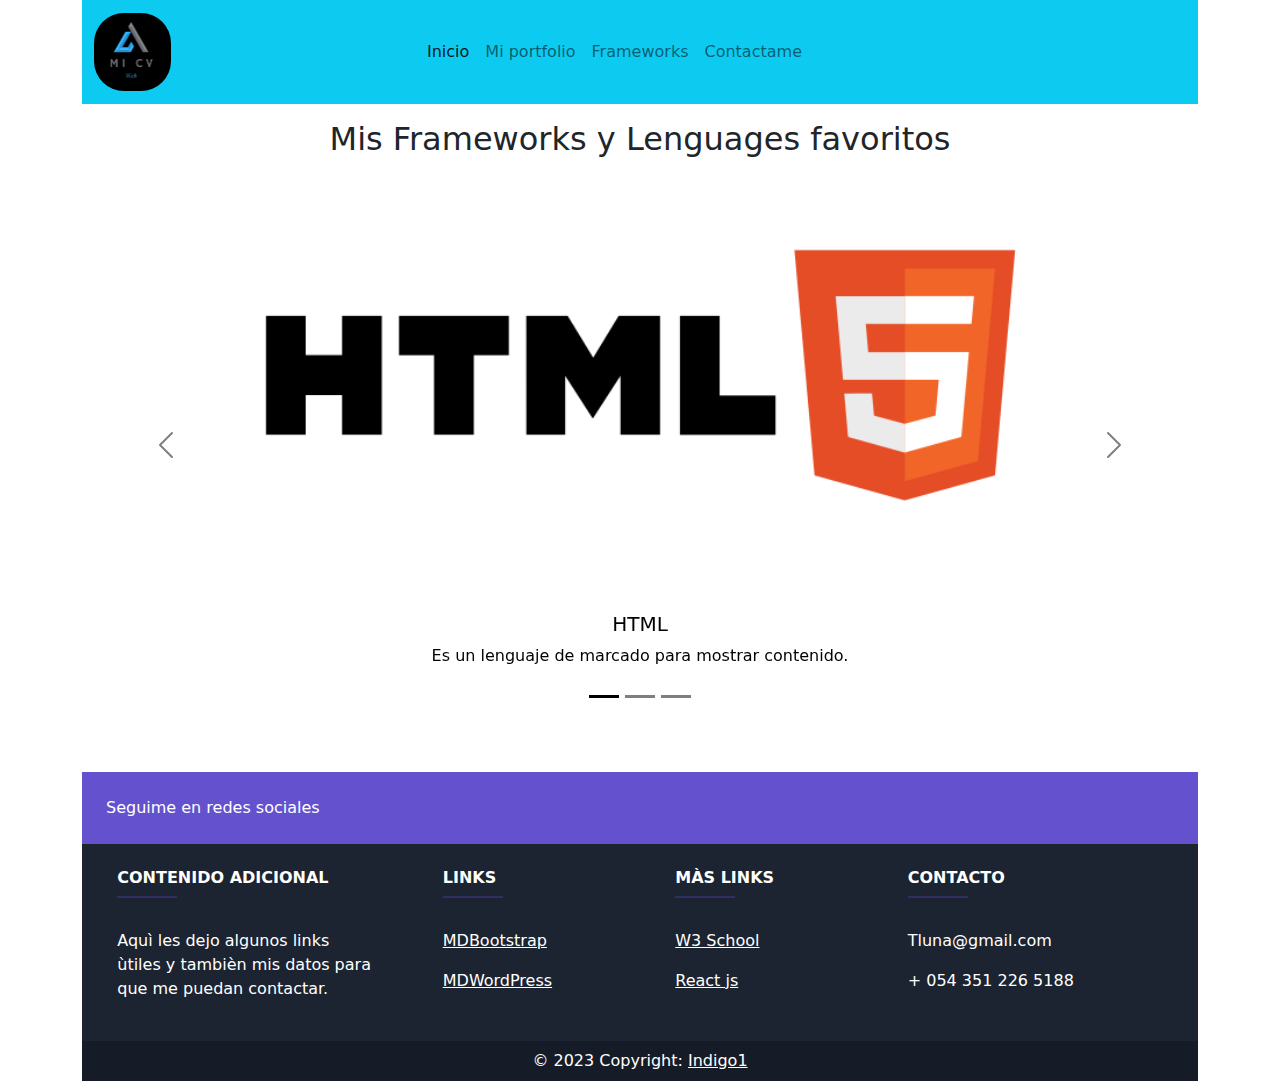
<file: frameworks.html>
<!DOCTYPE html>
<html lang="en">
  <head>
    <meta charset="UTF-8" />
    <meta http-equiv="X-UA-Compatible" content="IE=edge" />
    <meta name="viewport" content="width=device-width, initial-scale=1.0" />

    <!-- CSS -->
    <link rel="stylesheet" href="css/estilos.css" />
    <link rel="stylesheet" href="./css/bootstrap.min.css" />

    <link
      rel="stylesheet"
      href="https://cdnjs.cloudflare.com/ajax/libs/font-awesome/6.3.0/css/all.min.css"
      integrity="sha512-SzlrxWUlpfuzQ+pcUCosxcglQRNAq/DZjVsC0lE40xsADsfeQoEypE+enwcOiGjk/bSuGGKHEyjSoQ1zVisanQ=="
      crossorigin="anonymous"
      referrerpolicy="no-referrer"
    />
    <title>Document</title>
  </head>
  <body>
    <div class="container">
      <nav class="navbar navbar-expand-lg navbar-light bg-info text mb-3">
        <div class="container-fluid">
          <a class="navbar-brand" href="index.html">
            <img class="round-img logo" src="./img/mi_logo_2.png" alt="" />
          </a>
          <button
            class="navbar-toggler"
            type="button"
            data-bs-toggle="collapse"
            data-bs-target="#navbarSupportedContent"
            aria-controls="navbarSupportedContent"
            aria-expanded="false"
            aria-label="Toggle navigation"
          >
            <span class="navbar-toggler-icon"></span>
          </button>
          <div class="collapse navbar-collapse" id="navbarSupportedContent">
            <ul class="navbar-nav me-auto mb-2 mb-lg-0">
              <li class="nav-item">
                <a class="nav-link active" aria-current="page" href="index.html"
                  >Inicio</a
                >
              </li>

              <li class="nav-item">
                <a class="nav-link" href="portfolio.html">Mi portfolio</a>
              </li>

              <li class="nav-item">
                <a class="nav-link" href="frameworks.html">Frameworks</a>
              </li>

              <li class="nav-item">
                <a class="nav-link" href="contactame.html">Contactame</a>
              </li>

              <!-- <li class="nav-item">
               <a
                 class="nav-link"
                 href="https://www.facebook.com/traversymedia/"
                 target="_blank"
               >
                 <i class="icon fa-brands fa-facebook"  style="color: blue;" ></i>
               </a>
             </li>

             <li class="nav-item">
               <a
                 class="nav-link"
                 href="https://www.instagram.com/programacion.es/?hl=en"
                 target="_blank"
               >
                 <i class="icon instagram fa-brands fa-instagram" ></i>  </i>
               </a>
             </li> -->
            </ul>
          </div>
        </div>
      </nav>

      <!-- -------------------------------- Main  ------------------------------- -->
      <h2 class="text-center">Mis Frameworks y Lenguages favoritos</h2>
      <div
        id="carouselExampleDark"
        class="carousel carousel-dark slide mb-5"
        data-bs-ride="carousel"
      >
        <div class="carousel-indicators">
          <button
            type="button"
            data-bs-target="#carouselExampleDark"
            data-bs-slide-to="0"
            class="active"
            aria-current="true"
            aria-label="Slide 1"
          ></button>
          <button
            type="button"
            data-bs-target="#carouselExampleDark"
            data-bs-slide-to="1"
            aria-label="Slide 2"
          ></button>
          <button
            type="button"
            data-bs-target="#carouselExampleDark"
            data-bs-slide-to="2"
            aria-label="Slide 3"
          ></button>
        </div>
        <div class="carousel-inner">
          <!-- --------------------  1  --------------------          -->

          <div class="carousel-item active" data-bs-interval="10000">
            <img src="./img/html.png" class="d-block w-75 mx-auto" alt="..." />
            <div class="carousel-caption d-none d-md-block">
              <h5>HTML</h5>
              <p>Es un lenguaje de marcado para mostrar contenido.</p>
            </div>
          </div>

          <!-- --------------------  2  --------------------          -->

          <div class="carousel-item" data-bs-interval="2000">
            <img src="./img/css-3.png" class="d-block w-75 mx-auto" alt="..." />
            <div class="carousel-caption d-none d-md-block">
              <p></p>
              <h5>CSS</h5>
              <p>Es un lenguaje para agregar estilos a tus pàginas web.</p>
            </div>
          </div>

          <!-- --------------------  3  --------------------          -->

          <div class="carousel-item">
            <img
              src="./img/javascript.jpg"
              class="d-block w-75 mx-auto"
              alt="..."
            />
            <div class="carousel-caption d-none d-md-block">
              <h5>JavaScript</h5>
              <p>
                Lenguaje de programaciòn que corre en el navegador de internet.
              </p>
            </div>
          </div>
        </div>
        <button
          class="carousel-control-prev"
          type="button"
          data-bs-target="#carouselExampleDark"
          data-bs-slide="prev"
        >
          <span class="carousel-control-prev-icon" aria-hidden="true"></span>
          <span class="visually-hidden">Previous</span>
        </button>
        <button
          class="carousel-control-next"
          type="button"
          data-bs-target="#carouselExampleDark"
          data-bs-slide="next"
        >
          <span class="carousel-control-next-icon" aria-hidden="true"></span>
          <span class="visually-hidden">Next</span>
        </button>
      </div>

      <!-- 
        JAVASCRIPT
     HTML / CSS
    PHP
     WORDPRESS
     BOOTSTRAP
    REACT
    SCRATCH
APP INVENTOR -->

      <!-- -------------------------------- Footer   ------------------------------- -->

      <footer
        class="text-center text-lg-start text-white"
        style="background-color: #1c2331"
      >
        <!-- Section: Social media -->
        <section
          class="d-flex justify-content-between p-4"
          style="background-color: #6351ce"
        >
          <!-- Left -->
          <div class="me-5">
            <span>Seguime en redes sociales</span>
          </div>
          <!-- Left -->

          <!-- Right -->
          <div>
            <a
              href="https://www.facebook.com/traversymedia/"
              target="_blank"
              class="text-white me-4"
            >
              <i class="fab fa-facebook-f"></i>
            </a>

            <a
              href="https://www.instagram.com/programacion.es/?hl=en"
              target="_blank"
              class="text-white me-4"
            >
              <i class="fab fa-instagram"></i>
            </a>
            <a
              href="https://ar.linkedin.com"
              target="_blank"
              class="text-white me-4"
            >
              <i class="fab fa-linkedin"></i>
            </a>
            <a
              href="https://github.com/Alexx73"
              target="_blank"
              class="text-white me-4"
            >
              <i class="fab fa-github"></i>
            </a>
          </div>
          <!-- Right -->
        </section>
        <!-- Seccion: Social media -->

        <!-- Seccion: Links  -->
        <section class="">
          <div class="container text-center text-md-start mt-4">
            <!-- Grid row -->
            <div class="row mt-3">
              <!-- Grid column -->
              <div class="col-md-3 col-lg-4 col-xl-3 mx-auto mb-4">
                <!-- Content -->
                <h6 class="text-uppercase fw-bold">Contenido Adicional</h6>
                <hr
                  class="mb-4 mt-0 d-inline-block mx-auto"
                  style="width: 60px; background-color: #7c4dff; height: 2px"
                />
                <p>
                  Aquì les dejo algunos links ùtiles y tambièn mis datos para
                  que me puedan contactar.
                </p>
              </div>
              <!-- Grid column -->

              <!-- Grid column -->
              <div class="col-md-2 col-lg-2 col-xl-2 mx-auto mb-4">
                <!-- Links -->
                <h6 class="text-uppercase fw-bold">Links</h6>
                <hr
                  class="mb-4 mt-0 d-inline-block mx-auto"
                  style="width: 60px; background-color: #7c4dff; height: 2px"
                />
                <p>
                  <a
                    href="https://getbootstrap.com"
                    target="”_blank”"
                    class="text-white"
                    >MDBootstrap</a
                  >
                </p>
                <p>
                  <a
                    href="https://wordpress.org"
                    target="”_blank”"
                    class="text-white"
                    >MDWordPress</a
                  >
                </p>
              </div>
              <!-- Grid column -->

              <!-- Grid column -->
              <div class="col-md-3 col-lg-2 col-xl-2 mx-auto mb-4">
                <!-- Links -->
                <h6 class="text-uppercase fw-bold">Màs links</h6>
                <hr
                  class="mb-4 mt-0 d-inline-block mx-auto"
                  style="width: 60px; background-color: #7c4dff; height: 2px"
                />
                <p>
                  <a
                    href="https://www.w3schools.com"
                    target="”_blank”"
                    class="text-white"
                    >W3 School</a
                  >
                </p>
                <p>
                  <a
                    href="https://reactjs.org"
                    target="”_blank”"
                    class="text-white"
                    >React js</a
                  >
                </p>
              </div>
              <!-- Grid column -->

              <!-- Grid column -->
              <div class="col-md-4 col-lg-3 col-xl-3 mx-auto mb-md-0 mb-4">
                <!-- Links -->
                <h6 class="text-uppercase fw-bold">Contacto</h6>
                <hr
                  class="mb-4 mt-0 d-inline-block mx-auto"
                  style="width: 60px; background-color: #7c4dff; height: 2px"
                />
                <!-- <p><i class="fas fa-home mr-3"></i> Paraná, ER, Arg</p> -->
                <p><i class="fas fa-envelope mr-3"></i> Tluna@gmail.com</p>
                <p><i class="fas fa-phone mr-3"></i> + 054 351 226 5188</p>
                <!-- <p><i class="fas fa-print mr-3"></i> + 01 234 567 89</p> -->
              </div>
              <!-- Grid column -->
            </div>
            <!-- Grid row -->
          </div>
        </section>
        <!-- Section: Links  -->

        <!-- Copyright -->
        <div
          class="text-center p-2"
          style="background-color: rgba(0, 0, 0, 0.2)"
        >
          © 2023 Copyright:
          <a class="text-white" href="#">Indigo1</a>
        </div>
        <!-- Copyright -->
      </footer>
      <!-- -------------------------------- Footer   ------------------------------- -->

      <!-- -------------------------------- JavaScript  ------------------------------- -->

      <script src="./js/bootstrap.bundle.min.js"></script>
      <script src="./js/app.js"></script>
    </div>
  </body>
</html>
</file>
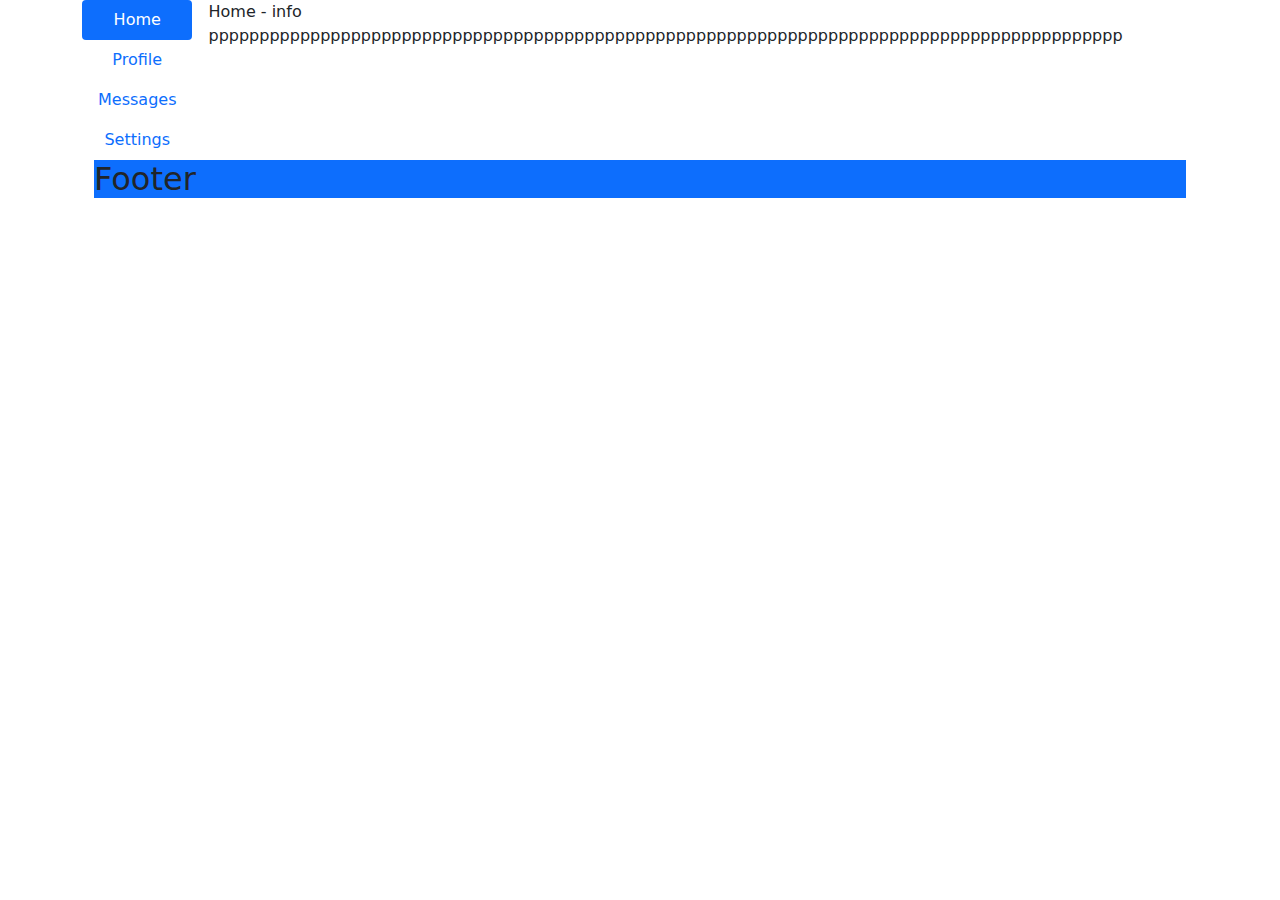
<file: index2.html>
<!DOCTYPE html>
<html lang="en">
  <head>
    <meta charset="UTF-8" />
    <meta http-equiv="X-UA-Compatible" content="IE=edge" />
    <meta name="viewport" content="width=device-width, initial-scale=1.0" />

    <link rel="stylesheet" href="./css/bootstrap.min.css" />

    <link rel="stylesheet" href="./css/sweetalert2.css" />

    <title>Document</title>
  </head>
  <body>
    <div class="container">
      <div class="d-flex align-items-start">
        <div
          class="nav flex-column nav-pills me-3"
          id="v-pills-tab"
          role="tablist"
          aria-orientation="vertical"
        >
          <button
            class="nav-link active"
            id="v-pills-home-tab"
            data-bs-toggle="pill"
            data-bs-target="#v-pills-home"
            type="button"
            role="tab"
            aria-controls="v-pills-home"
            aria-selected="true"
          >
            Home
          </button>
          <button
            class="nav-link"
            id="v-pills-profile-tab"
            data-bs-toggle="pill"
            data-bs-target="#v-pills-profile"
            type="button"
            role="tab"
            aria-controls="v-pills-profile"
            aria-selected="false"
          >
            Profile
          </button>
          <button
            class="nav-link"
            id="v-pills-messages-tab"
            data-bs-toggle="pill"
            data-bs-target="#v-pills-messages"
            type="button"
            role="tab"
            aria-controls="v-pills-messages"
            aria-selected="false"
          >
            Messages
          </button>
          <button
            class="nav-link"
            id="v-pills-settings-tab"
            data-bs-toggle="pill"
            data-bs-target="#v-pills-settings"
            type="button"
            role="tab"
            aria-controls="v-pills-settings"
            aria-selected="false"
          >
            Settings
          </button>
        </div>
        <div class="tab-content" id="v-pills-tabContent">
          <div
            class="tab-pane fade show active"
            id="v-pills-home"
            role="tabpanel"
            aria-labelledby="v-pills-home-tab"
          >
            Home - info
            pppppppppppppppppppppppppppppppppppppppppppppppppppppppppppppppppppppppppppppppppppppppppp
          </div>
          <div
            class="tab-pane fade"
            id="v-pills-profile"
            role="tabpanel"
            aria-labelledby="v-pills-profile-tab"
          >
            Profile bla bla bla
          </div>

          <!-- ---------------------------  Contacto  --------------------------- -->

          <div
            class="tab-pane fade"
            id="v-pills-messages"
            role="tabpanel"
            aria-labelledby="v-pills-messages-tab"
          >
            Messages bla blu blo
          </div>

          <!-- ---------------------------  Contacto  --------------------------- -->

          <div
            class="tab-pane fade container"
            id="v-pills-settings"
            role="tabpanel"
            aria-labelledby="v-pills-settings-tab"
          >
            <h2>Contactame</h2>
            <p>
              xxxxxxxxxxxxxxxxxxxxxxxxxxxxxxxxxxxxxxxxxxxxxxxxxxxxxxxxxxxxxxxxxxxxxxxxxxxxxxxxxxxxxxxxxxxxxxxxxxxxxxxxxxxxxxxxxxxxxxxxxx
            </p>

            <form class="w-75 mx-auto">
              <div class="mb-3">
                <label for="exampleInputEmail1" class="form-label"
                  >Email
                </label>
                <input
                  type="email"
                  class="form-control"
                  id="exampleInputEmail1"
                  aria-describedby="emailHelp"
                />
                <div id="emailHelp" class="form-text">
                  We'll never share your email with anyone else.
                </div>
              </div>

              <div class="input-group">
                <span class="input-group-text">Mensaje</span>
                <textarea
                  class="form-control"
                  aria-label="With textarea"
                ></textarea>
              </div>

              <button type="submit" class="btn btn-primary mt-2 text-center">
                Submit
              </button>
            </form>
          </div>
        </div>
      </div>

      <!-- ------------------------------------------------------------------- -->

      <div class="container">
        <footer id="footer" class="bg-primary inline">
          <h2>Footer</h2>
        </footer>
      </div>
    </div>

    <script src="./js/bootstrap.bundle.min.js"></script>
  </body>
</html>
</file>
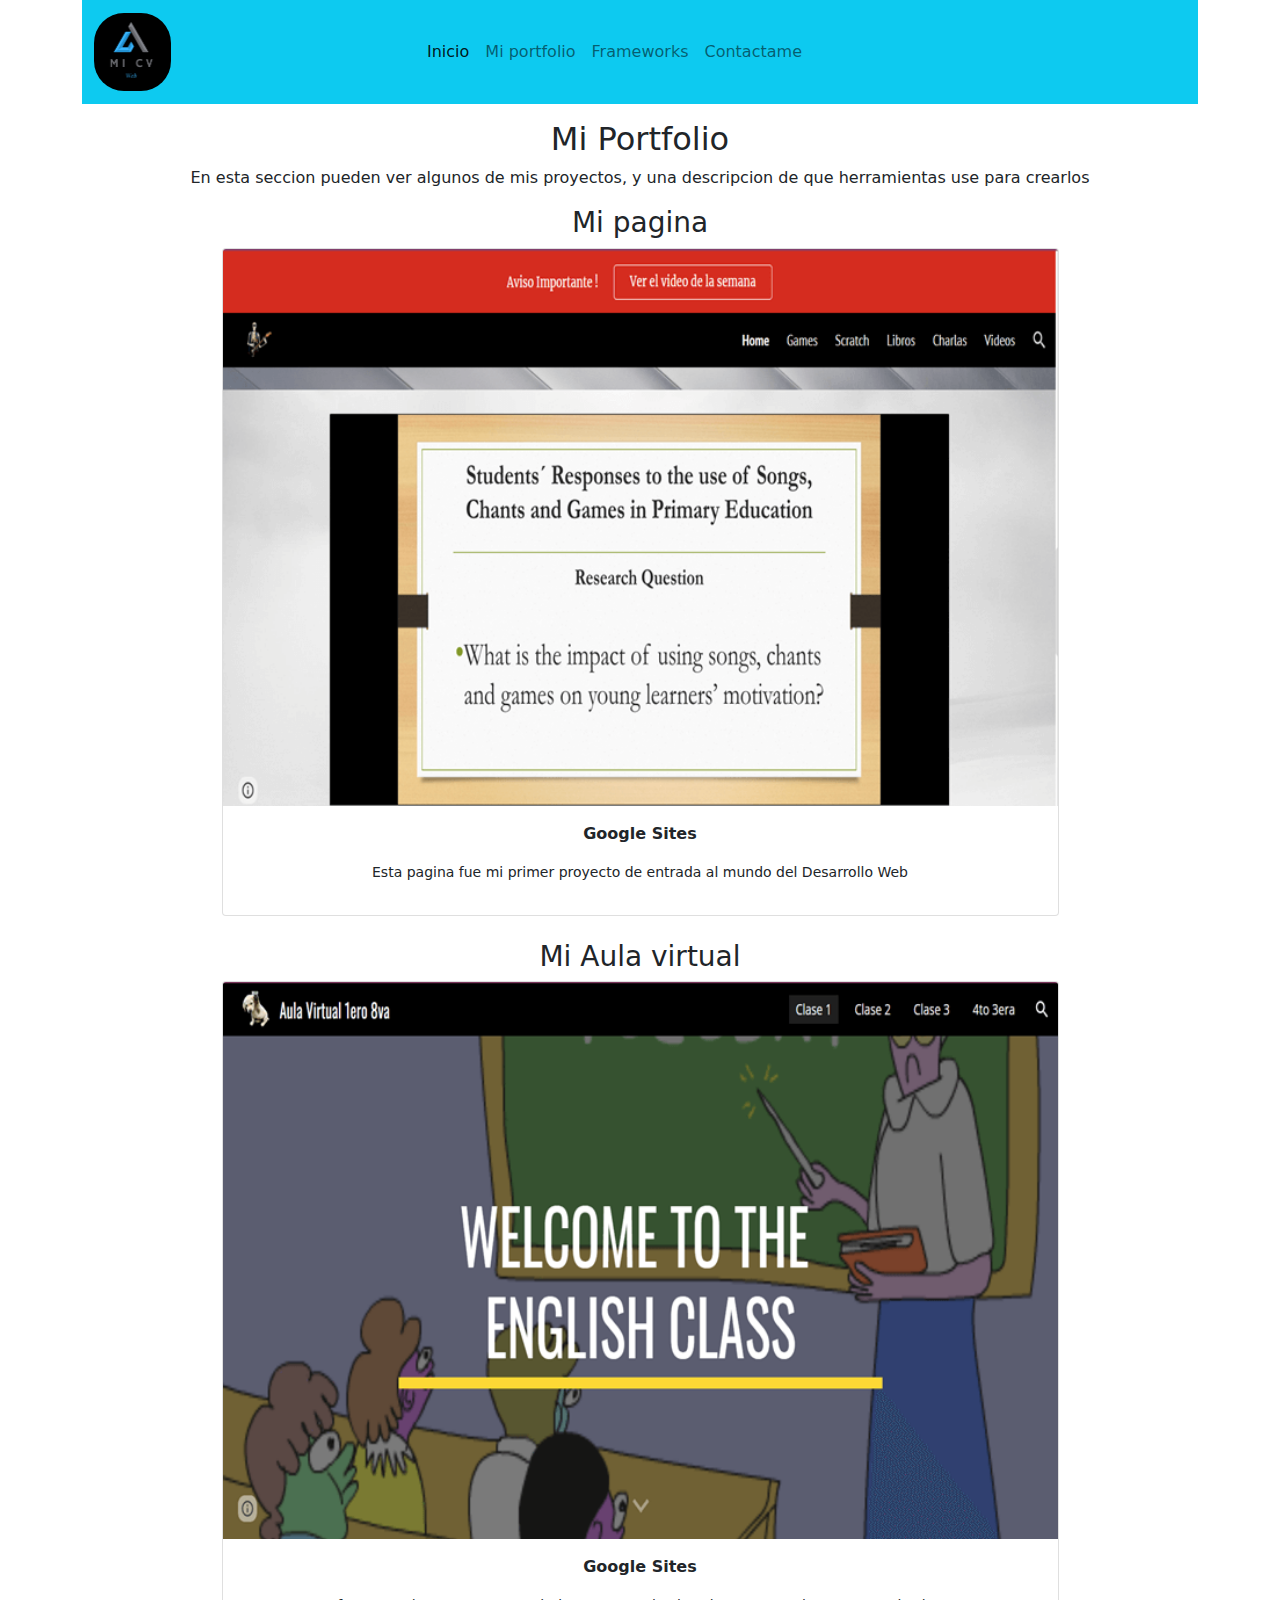
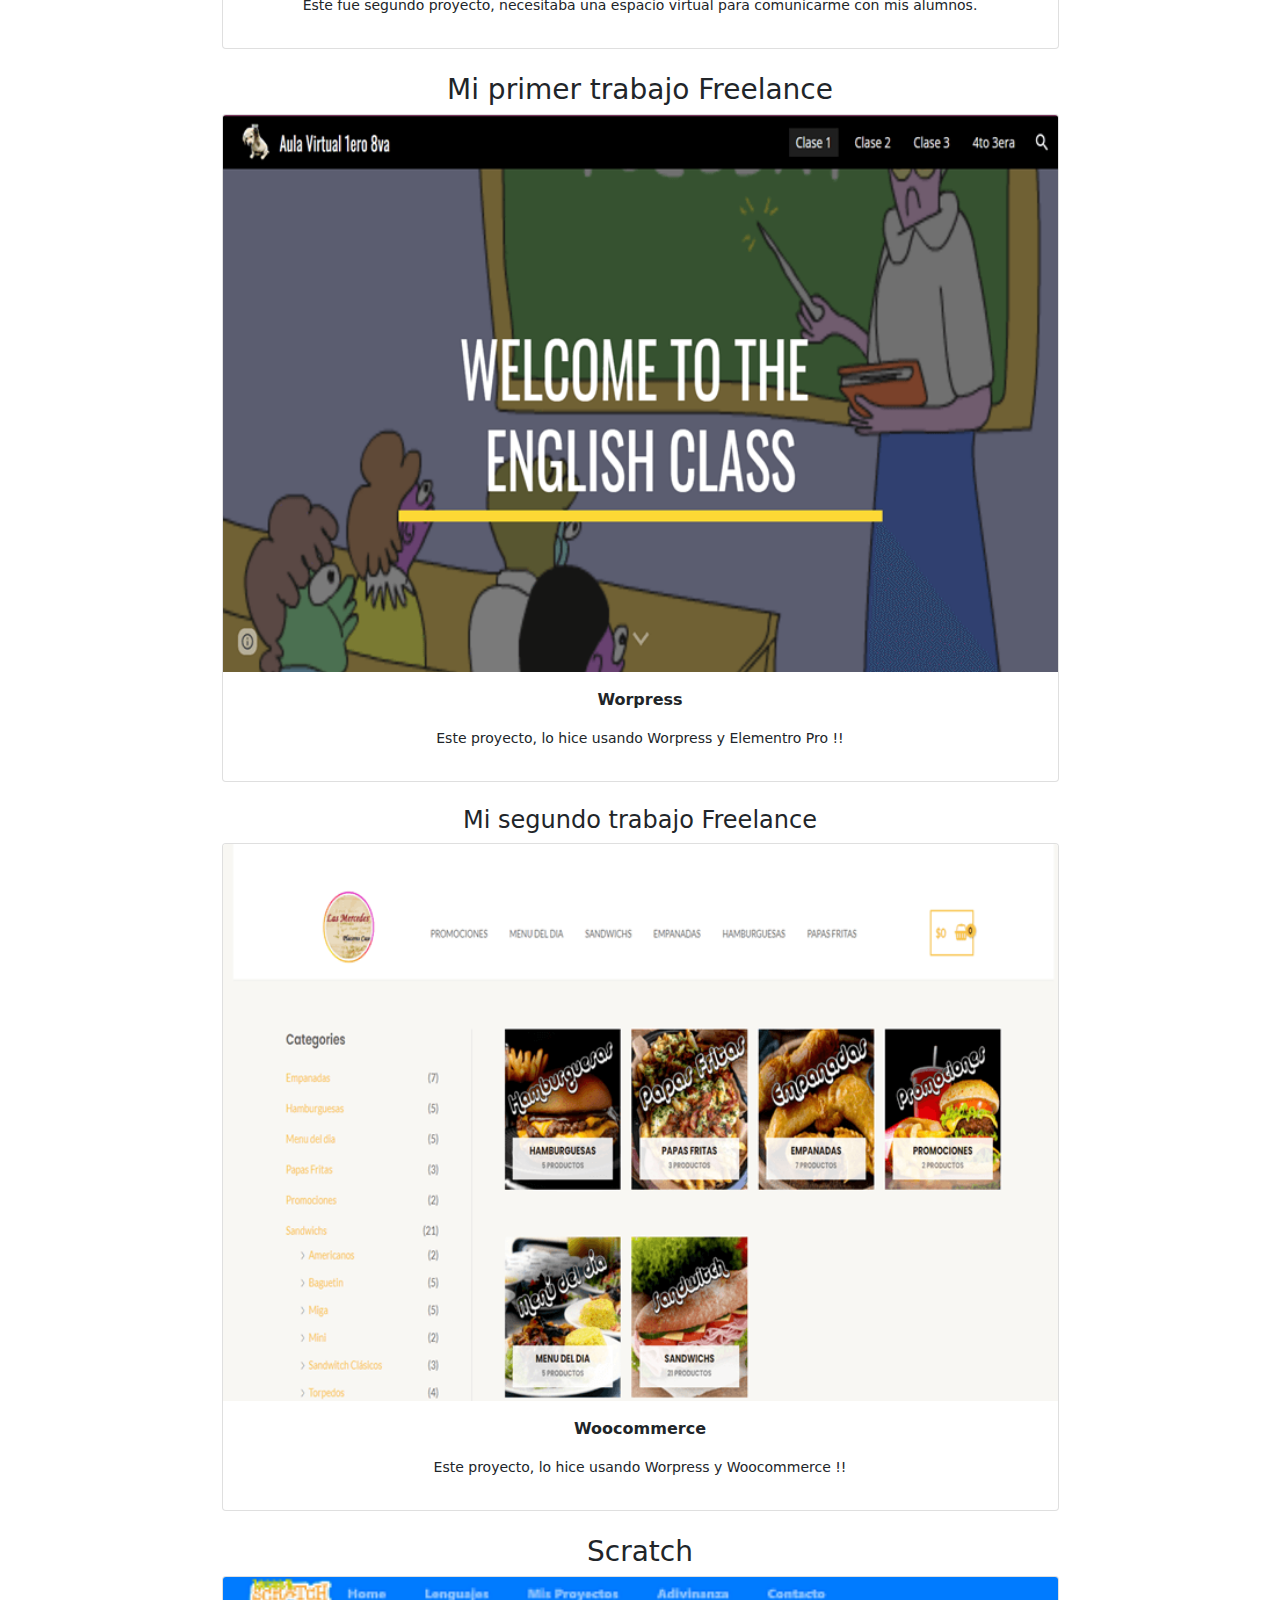
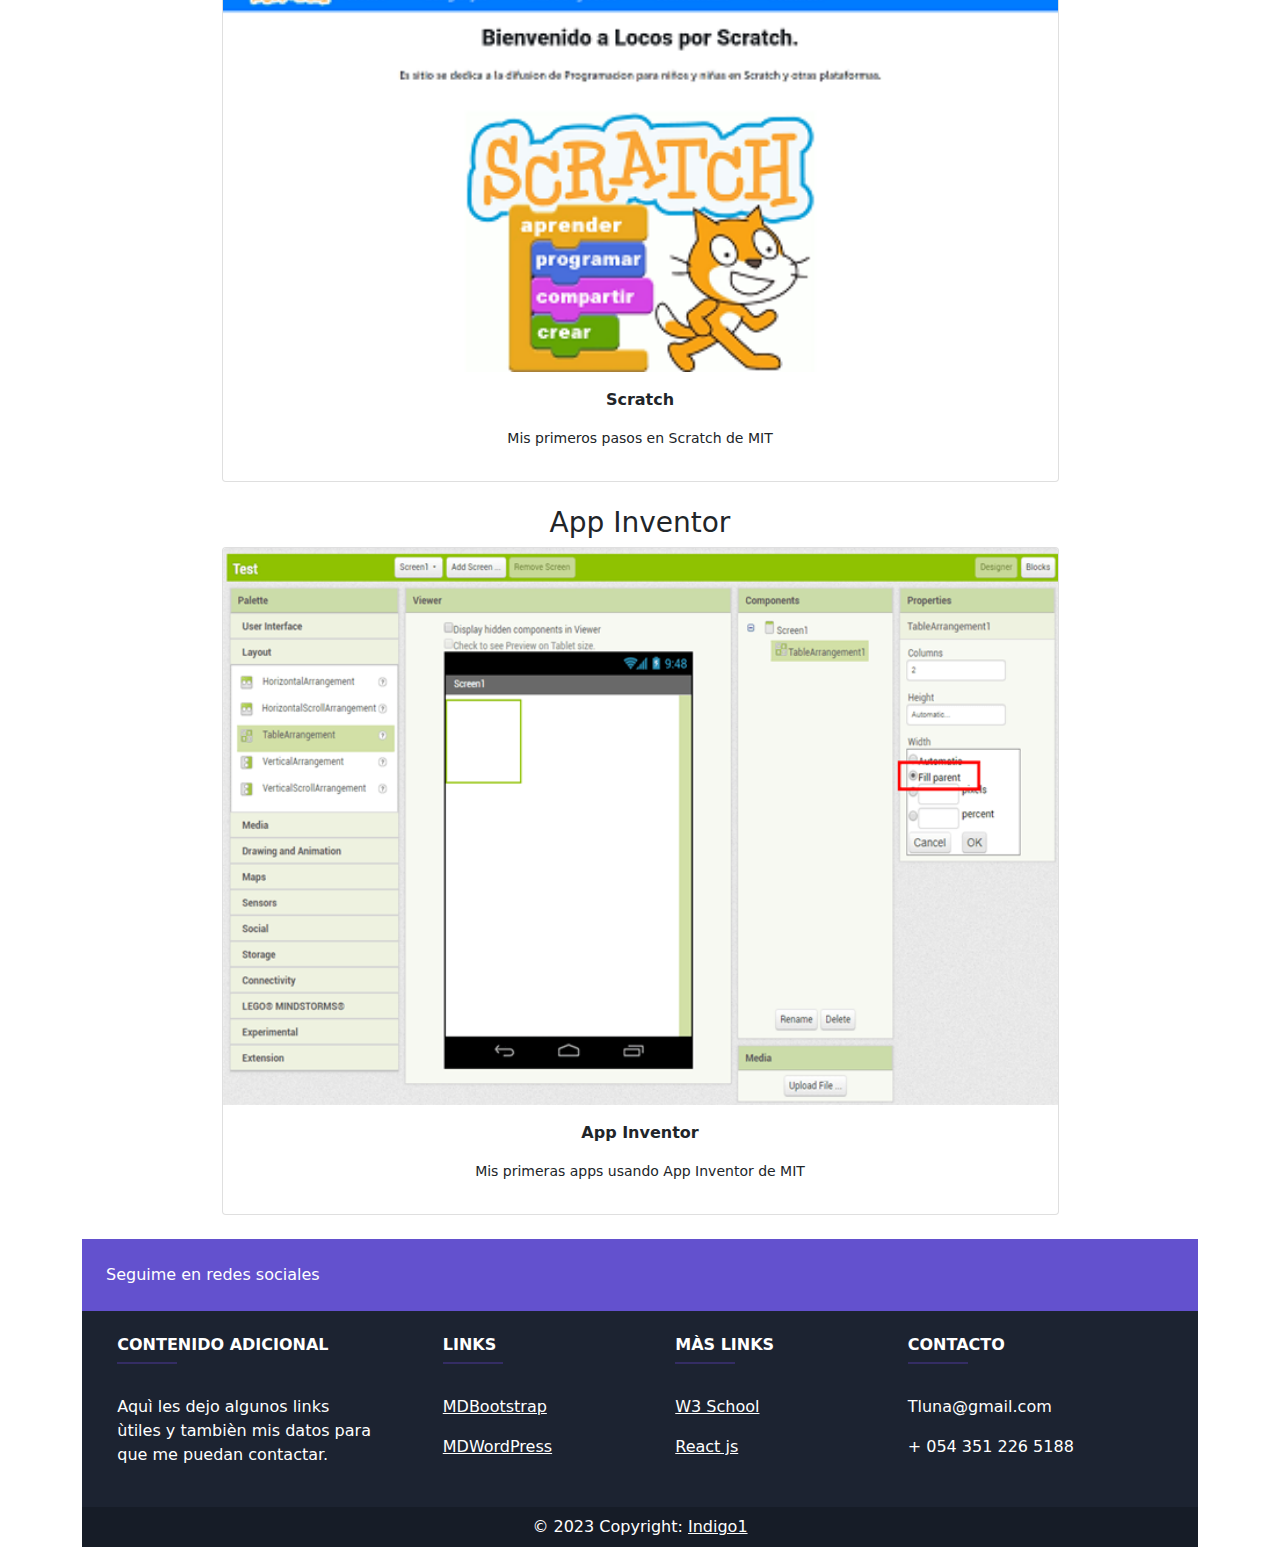
<file: portfolio.html>
<!DOCTYPE html>
<html lang="en">
  <head>
    <meta charset="UTF-8" />
    <meta http-equiv="X-UA-Compatible" content="IE=edge" />
    <meta name="viewport" content="width=device-width, initial-scale=1.0" />

    <!-- CSS -->
    <link rel="stylesheet" href="css/estilos.css" />
    <link rel="stylesheet" href="./css/bootstrap.min.css" />

    <!-- Font Awesome -->
    <link
      rel="stylesheet"
      href="https://cdnjs.cloudflare.com/ajax/libs/font-awesome/6.3.0/css/all.min.css"
      integrity="sha512-SzlrxWUlpfuzQ+pcUCosxcglQRNAq/DZjVsC0lE40xsADsfeQoEypE+enwcOiGjk/bSuGGKHEyjSoQ1zVisanQ=="
      crossorigin="anonymous"
      referrerpolicy="no-referrer"
    />

    <title>Cv Ticma</title>
  </head>

  <body>
    <div class="container">
      <nav class="navbar navbar-expand-lg navbar-light bg-info text mb-3">
        <div class="container-fluid">
          <a class="navbar-brand" href="index.html">
            <img class="round-img logo" src="./img/mi_logo_2.png" alt="" />
          </a>
          <button
            class="navbar-toggler"
            type="button"
            data-bs-toggle="collapse"
            data-bs-target="#navbarSupportedContent"
            aria-controls="navbarSupportedContent"
            aria-expanded="false"
            aria-label="Toggle navigation"
          >
            <span class="navbar-toggler-icon"></span>
          </button>
          <div class="collapse navbar-collapse" id="navbarSupportedContent">
            <ul class="navbar-nav me-auto mb-2 mb-lg-0">
              <li class="nav-item">
                <a class="nav-link active" aria-current="page" href="index.html"
                  >Inicio</a
                >
              </li>

              <li class="nav-item">
                <a class="nav-link" href="portfolio.html">Mi portfolio</a>
              </li>

              <li class="nav-item">
                <a class="nav-link" href="frameworks.html">Frameworks</a>
              </li>

              <li class="nav-item">
                <a class="nav-link" href="contactame.html">Contactame</a>
              </li>

              <!-- <li class="nav-item">
                <a
                  class="nav-link"
                  href="https://www.facebook.com/traversymedia/"
                  target="_blank"
                >
                  <i class="icon fa-brands fa-facebook"  style="color: blue;" ></i>
                </a>
              </li>

              <li class="nav-item">
                <a
                  class="nav-link"
                  href="https://www.instagram.com/programacion.es/?hl=en"
                  target="_blank"
                >
                  <i class="icon instagram fa-brands fa-instagram" ></i>  </i>
                </a>
              </li> -->
            </ul>
          </div>
        </div>
      </nav>

      <!-- -------------------------------- Main ------------------------------- -->

      <main class="text-center">
        <h2>Mi Portfolio</h2>
        <p>
          En esta seccion pueden ver algunos de mis proyectos, y una descripcion
          de que herramientas use para crearlos
        </p>

        <!-- -------------------------------- Item 1 ------------------------------- -->

        <h3>Mi pagina</h3>
        <div class="card mb-4 mx-auto w-75">
          <a
            href="https://sites.google.com/view/tristan01/home"
            target="_blank"
            rel="noopener noreferrer"
          >
            <img src="./img/mi-pagina.png" class="card-img-top" alt="..." />
          </a>
          <div class="card-body">
            <p class="card-text fw-bold">Google Sites</p>
            <p class="small">
              Esta pagina fue mi primer proyecto de entrada al mundo del
              Desarrollo Web
            </p>
          </div>
        </div>

        <!-- -------------------------------- Item 2 ------------------------------- -->
        <h3>Mi Aula virtual</h3>

        <div class="card mb-4 mx-auto w-75">
          <a
            href="https://sites.google.com/view/aula-de-ingles-1ero-8va/clase-1"
            target="_blank"
            rel="noopener noreferrer"
          >
            <img src="./img/aula 1.png" class="card-img-top" alt="..." />
          </a>
          <div class="card-body">
            <p class="card-text fw-bold">Google Sites</p>
            <p class="small">
              Este fue segundo proyecto, necesitaba una espacio virtual para
              comunicarme con mis alumnos.
            </p>
          </div>
        </div>

        <!-- -------------------------------- Item 3 ------------------------------- -->

        <h3>Mi primer trabajo Freelance</h3>

        <div class="card mb-4 mx-auto w-75">
          <a
            href="https://sites.google.com/view/aula-de-ingles-1ero-8va/clase-1"
            target="_blank"
            rel="noopener noreferrer"
          >
            <img src="./img/aula 1.png" class="card-img-top" alt="..." />
          </a>
          <div class="card-body">
            <p class="card-text fw-bold">Worpress</p>
            <p class="small">
              Este proyecto, lo hice usando Worpress y Elementro Pro !!
            </p>
          </div>
        </div>

        <!-- -------------------------------- Item 4 ------------------------------- -->

        <h4>Mi segundo trabajo Freelance</h4>

        <div class="card mb-4 mx-auto w-75">
          <a
            href="https://sites.google.com/view/aula-de-ingles-1ero-8va/clase-1"
            target="_blank"
            rel="noopener noreferrer"
          >
            <img src="./img/tienda.png" class="card-img-top" alt="..." />
          </a>
          <div class="card-body">
            <p class="card-text fw-bold">Woocommerce</p>
            <p class="small">
              Este proyecto, lo hice usando Worpress y Woocommerce !!
            </p>
          </div>
        </div>
        <!-- -------------------------------- Item 5 ------------------------------- -->

        <h3>Scratch</h3>
        <div class="card mb-4 mx-auto w-75">
          <a
            href="https://alexx73.github.io/TP_3_Scratch/proyectos.html"
            target="_blank"
            rel="noopener noreferrer"
          >
            <img src="./img/scratch_1.png" class="card-img-top" alt="..." />
          </a>
          <div class="card-body">
            <p class="card-text fw-bold">Scratch</p>
            <p class="small">Mis primeros pasos en Scratch de MIT</p>
          </div>
        </div>

        <!-- -------------------------------- Item 2 ------------------------------- -->

        <h3>App Inventor</h3>
        <div class="card mb-4 mx-auto w-75">
          <a
            href="https://alexx73.github.io/TP_2_Scratch/proyectos.html#app"
            id="app"
            target="_blank"
            rel="noopener noreferrer"
          >
            <img src="./img/app-inventor.png" class="card-img-top" alt="..." />
          </a>
          <div class="card-body">
            <p class="card-text fw-bold">App Inventor</p>
            <p class="small">Mis primeras apps usando App Inventor de MIT</p>
          </div>
        </div>

        <!-- -------------------------------- Item ------------------------------- -->
      </main>

      <!-- -------------------------------- Footer   ------------------------------- -->

      <footer
        class="text-center text-lg-start text-white"
        style="background-color: #1c2331"
      >
        <!-- Section: Social media -->
        <section
          class="d-flex justify-content-between p-4"
          style="background-color: #6351ce"
        >
          <!-- Left -->
          <div class="me-5">
            <span>Seguime en redes sociales</span>
          </div>
          <!-- Left -->

          <!-- Right -->
          <div>
            <a
              href="https://www.facebook.com/traversymedia/"
              target="_blank"
              class="text-white me-4"
            >
              <i class="fab fa-facebook-f"></i>
            </a>

            <a
              href="https://www.instagram.com/programacion.es/?hl=en"
              target="_blank"
              class="text-white me-4"
            >
              <i class="fab fa-instagram"></i>
            </a>
            <a
              href="https://ar.linkedin.com"
              target="_blank"
              class="text-white me-4"
            >
              <i class="fab fa-linkedin"></i>
            </a>
            <a
              href="https://github.com/Alexx73"
              target="_blank"
              class="text-white me-4"
            >
              <i class="fab fa-github"></i>
            </a>
          </div>
          <!-- Right -->
        </section>
        <!-- Seccion: Social media -->

        <!-- Seccion: Links  -->
        <section class="">
          <div class="container text-center text-md-start mt-4">
            <!-- Grid row -->
            <div class="row mt-3">
              <!-- Grid column -->
              <div class="col-md-3 col-lg-4 col-xl-3 mx-auto mb-4">
                <!-- Content -->
                <h6 class="text-uppercase fw-bold">Contenido Adicional</h6>
                <hr
                  class="mb-4 mt-0 d-inline-block mx-auto"
                  style="width: 60px; background-color: #7c4dff; height: 2px"
                />
                <p>
                  Aquì les dejo algunos links ùtiles y tambièn mis datos para
                  que me puedan contactar.
                </p>
              </div>
              <!-- Grid column -->

              <!-- Grid column -->
              <div class="col-md-2 col-lg-2 col-xl-2 mx-auto mb-4">
                <!-- Links -->
                <h6 class="text-uppercase fw-bold">Links</h6>
                <hr
                  class="mb-4 mt-0 d-inline-block mx-auto"
                  style="width: 60px; background-color: #7c4dff; height: 2px"
                />
                <p>
                  <a
                    href="https://getbootstrap.com"
                    target="”_blank”"
                    class="text-white"
                    >MDBootstrap</a
                  >
                </p>
                <p>
                  <a
                    href="https://wordpress.org"
                    target="”_blank”"
                    class="text-white"
                    >MDWordPress</a
                  >
                </p>
              </div>
              <!-- Grid column -->

              <!-- Grid column -->
              <div class="col-md-3 col-lg-2 col-xl-2 mx-auto mb-4">
                <!-- Links -->
                <h6 class="text-uppercase fw-bold">Màs links</h6>
                <hr
                  class="mb-4 mt-0 d-inline-block mx-auto"
                  style="width: 60px; background-color: #7c4dff; height: 2px"
                />
                <p>
                  <a
                    href="https://www.w3schools.com"
                    target="”_blank”"
                    class="text-white"
                    >W3 School</a
                  >
                </p>
                <p>
                  <a
                    href="https://reactjs.org"
                    target="”_blank”"
                    class="text-white"
                    >React js</a
                  >
                </p>
              </div>
              <!-- Grid column -->

              <!-- Grid column -->
              <div class="col-md-4 col-lg-3 col-xl-3 mx-auto mb-md-0 mb-4">
                <!-- Links -->
                <h6 class="text-uppercase fw-bold">Contacto</h6>
                <hr
                  class="mb-4 mt-0 d-inline-block mx-auto"
                  style="width: 60px; background-color: #7c4dff; height: 2px"
                />
                <!-- <p><i class="fas fa-home mr-3"></i> Paraná, ER, Arg</p> -->
                <p><i class="fas fa-envelope mr-3"></i> Tluna@gmail.com</p>
                <p><i class="fas fa-phone mr-3"></i> + 054 351 226 5188</p>
                <!-- <p><i class="fas fa-print mr-3"></i> + 01 234 567 89</p> -->
              </div>
              <!-- Grid column -->
            </div>
            <!-- Grid row -->
          </div>
        </section>
        <!-- Section: Links  -->

        <!-- Copyright -->
        <div
          class="text-center p-2"
          style="background-color: rgba(0, 0, 0, 0.2)"
        >
          © 2023 Copyright:
          <a class="text-white" href="#">Indigo1</a>
        </div>
        <!-- Copyright -->
      </footer>

      <!-- -------------------------------- Footer   ------------------------------- -->
    </div>

    <script src="./js/bootstrap.bundle.min.js"></script>
  </body>
</html>
</file>
<file: css/estilos.css>
@import url("https://fonts.googleapis.com/css2?family=Nunito:wght@400;800&display=swap");

@import url("https://fonts.googleapis.com/css2?family=Lato:ital,wght@1,700&display=swap");

/* * {
  box-sizing: border-box;
  margin: 0;
  padding: 0;
  font-family: "Nunito", sans-serif;
  font-size: 20px;
} */

body {
  background-color: #fff59d;
}

/* .container {
  width: 90%;
  margin: auto;
} */

#main {
  /* background-color: #ffbc0e; */
  /* min-height: 350px; */
  /* width: 60%; */
  /* max-height: 300px; */
  height: 300;
}

#sidebar {
  background-color: whitesmoke;
  /* min-height: 300px; */
  /* width: 20%; */
  /* max-height: 300px; */
  height: 300;
}

#sidebar img {
  width: 75%;
}

#footer {
  background-color: lightblue;
  min-height: 50px;
  /* width: 100%; */
  text-align: center;
}

#info {
  border: #1b3039 1px;
  border-style: solid;
  /* background-color: aquamarine; */
  border-radius: 50px;
}
.inline {
  display: flex;
  text-align: center;
}

/* @media (max-width: 560px) {
  .inline {
    display: block;
    margin: auto;
  }
} */

.text_black {
  color: black;
  font-family: "Nunito";
  font-weight: bold;
}

.text_gris {
  color: grey;
  font-family: "Lato", sans-serif;
}

.icon {
  font-size: 25px;
}

.header {
  /* background-color: #1b3039; */
  background-color: #cad5ca;
  /* display: flex; */
  justify-content: space-between;
  align-items: center;
  height: 85px;
  padding: 5px 10%;
}

.logo {
  cursor: pointer;
  width: 25%;
  /* height: 40; */
  /* display: flex; */
}

.logo:hover {
  /* width: 28%; */
  transform: scale(1.2);
  transform: rotate(-45deg);
}

.logo-desc {
  color: white;
  margin-left: 20;
  padding-left: 20;
}

hr.solid {
  border-top: 3px solid #bbb;
}

.header .logo img {
  height: 100px;
  transition: all 0.3s;
  margin-right: 15;
}

.header .logo img:hover {
  transform: scale(1.2);
  transform: rotate(-15deg);
}

.header .nav-links {
  list-style: none;
}

.header .nav-links li {
  display: inline-block;
  padding: 0 20px;
}

.header .nav-links li:hover {
  transform: scale(1.1);
}

.header .nav-links a {
  font-size: 700;
  color: #eceff1;
  text-decoration: none;
}

.header .nav-links li a:hover {
  color: #ffbc0e;
}

.round-img {
  border-radius: 30px;
}

/* --------------------------------------------- */
.header .btn button {
  font-weight: 700;
  color: #1b3039;
  padding: 9px 25px;
  background: #eceff1;
  border: none;
  border-radius: 50px;
  cursor: pointer;
  transition: all 0.3s ease 0s;
}

.header .btn button:hover {
  background-color: #e2f1f8;
  color: #ffbc0e;
  transform: scale(1.1);
}

.navbar {
  overflow: hidden;
  /* background-color: #333; */
  position: fixed; /* Set the navbar to fixed position */
  top: 0; /* Position the navbar at the top of the page */
  /* width: 100%; Full width */
  margin-bottom: 100px;
}
</file>
<file: css/sweetalert2.css>
.swal2-popup.swal2-toast {
  box-sizing: border-box;
  grid-column: 1/4 !important;
  grid-row: 1/4 !important;
  grid-template-columns: min-content auto min-content;
  padding: 1em;
  overflow-y: hidden;
  background: #fff;
  box-shadow: 0 0 1px hsla(0, 0%, 0%, 0.075), 0 1px 2px hsla(0, 0%, 0%, 0.075), 1px 2px 4px hsla(0, 0%, 0%, 0.075), 1px 3px 8px hsla(0, 0%, 0%, 0.075), 2px 4px 16px hsla(0, 0%, 0%, 0.075);
  pointer-events: all;
}
.swal2-popup.swal2-toast > * {
  grid-column: 2;
}
.swal2-popup.swal2-toast .swal2-title {
  margin: 0.5em 1em;
  padding: 0;
  font-size: 1em;
  text-align: initial;
}
.swal2-popup.swal2-toast .swal2-loading {
  justify-content: center;
}
.swal2-popup.swal2-toast .swal2-input {
  height: 2em;
  margin: 0.5em;
  font-size: 1em;
}
.swal2-popup.swal2-toast .swal2-validation-message {
  font-size: 1em;
}
.swal2-popup.swal2-toast .swal2-footer {
  margin: 0.5em 0 0;
  padding: 0.5em 0 0;
  font-size: 0.8em;
}
.swal2-popup.swal2-toast .swal2-close {
  grid-column: 3/3;
  grid-row: 1/99;
  align-self: center;
  width: 0.8em;
  height: 0.8em;
  margin: 0;
  font-size: 2em;
}
.swal2-popup.swal2-toast .swal2-html-container {
  margin: 0.5em 1em;
  padding: 0;
  overflow: initial;
  font-size: 1em;
  text-align: initial;
}
.swal2-popup.swal2-toast .swal2-html-container:empty {
  padding: 0;
}
.swal2-popup.swal2-toast .swal2-loader {
  grid-column: 1;
  grid-row: 1/99;
  align-self: center;
  width: 2em;
  height: 2em;
  margin: 0.25em;
}
.swal2-popup.swal2-toast .swal2-icon {
  grid-column: 1;
  grid-row: 1/99;
  align-self: center;
  width: 2em;
  min-width: 2em;
  height: 2em;
  margin: 0 0.5em 0 0;
}
.swal2-popup.swal2-toast .swal2-icon .swal2-icon-content {
  display: flex;
  align-items: center;
  font-size: 1.8em;
  font-weight: bold;
}
.swal2-popup.swal2-toast .swal2-icon.swal2-success .swal2-success-ring {
  width: 2em;
  height: 2em;
}
.swal2-popup.swal2-toast .swal2-icon.swal2-error [class^=swal2-x-mark-line] {
  top: 0.875em;
  width: 1.375em;
}
.swal2-popup.swal2-toast .swal2-icon.swal2-error [class^=swal2-x-mark-line][class$=left] {
  left: 0.3125em;
}
.swal2-popup.swal2-toast .swal2-icon.swal2-error [class^=swal2-x-mark-line][class$=right] {
  right: 0.3125em;
}
.swal2-popup.swal2-toast .swal2-actions {
  justify-content: flex-start;
  height: auto;
  margin: 0;
  margin-top: 0.5em;
  padding: 0 0.5em;
}
.swal2-popup.swal2-toast .swal2-styled {
  margin: 0.25em 0.5em;
  padding: 0.4em 0.6em;
  font-size: 1em;
}
.swal2-popup.swal2-toast .swal2-success {
  border-color: #a5dc86;
}
.swal2-popup.swal2-toast .swal2-success [class^=swal2-success-circular-line] {
  position: absolute;
  width: 1.6em;
  height: 3em;
  transform: rotate(45deg);
  border-radius: 50%;
}
.swal2-popup.swal2-toast .swal2-success [class^=swal2-success-circular-line][class$=left] {
  top: -0.8em;
  left: -0.5em;
  transform: rotate(-45deg);
  transform-origin: 2em 2em;
  border-radius: 4em 0 0 4em;
}
.swal2-popup.swal2-toast .swal2-success [class^=swal2-success-circular-line][class$=right] {
  top: -0.25em;
  left: 0.9375em;
  transform-origin: 0 1.5em;
  border-radius: 0 4em 4em 0;
}
.swal2-popup.swal2-toast .swal2-success .swal2-success-ring {
  width: 2em;
  height: 2em;
}
.swal2-popup.swal2-toast .swal2-success .swal2-success-fix {
  top: 0;
  left: 0.4375em;
  width: 0.4375em;
  height: 2.6875em;
}
.swal2-popup.swal2-toast .swal2-success [class^=swal2-success-line] {
  height: 0.3125em;
}
.swal2-popup.swal2-toast .swal2-success [class^=swal2-success-line][class$=tip] {
  top: 1.125em;
  left: 0.1875em;
  width: 0.75em;
}
.swal2-popup.swal2-toast .swal2-success [class^=swal2-success-line][class$=long] {
  top: 0.9375em;
  right: 0.1875em;
  width: 1.375em;
}
.swal2-popup.swal2-toast .swal2-success.swal2-icon-show .swal2-success-line-tip {
  animation: swal2-toast-animate-success-line-tip 0.75s;
}
.swal2-popup.swal2-toast .swal2-success.swal2-icon-show .swal2-success-line-long {
  animation: swal2-toast-animate-success-line-long 0.75s;
}
.swal2-popup.swal2-toast.swal2-show {
  animation: swal2-toast-show 0.5s;
}
.swal2-popup.swal2-toast.swal2-hide {
  animation: swal2-toast-hide 0.1s forwards;
}

.swal2-container {
  display: grid;
  position: fixed;
  z-index: 1060;
  top: 0;
  right: 0;
  bottom: 0;
  left: 0;
  box-sizing: border-box;
  grid-template-areas: "top-start     top            top-end" "center-start  center         center-end" "bottom-start  bottom-center  bottom-end";
  grid-template-rows: minmax(min-content, auto) minmax(min-content, auto) minmax(min-content, auto);
  height: 100%;
  padding: 0.625em;
  overflow-x: hidden;
  transition: background-color 0.1s;
  -webkit-overflow-scrolling: touch;
}
.swal2-container.swal2-backdrop-show, .swal2-container.swal2-noanimation {
  background: rgba(0, 0, 0, 0.4);
}
.swal2-container.swal2-backdrop-hide {
  background: transparent !important;
}
.swal2-container.swal2-top-start, .swal2-container.swal2-center-start, .swal2-container.swal2-bottom-start {
  grid-template-columns: minmax(0, 1fr) auto auto;
}
.swal2-container.swal2-top, .swal2-container.swal2-center, .swal2-container.swal2-bottom {
  grid-template-columns: auto minmax(0, 1fr) auto;
}
.swal2-container.swal2-top-end, .swal2-container.swal2-center-end, .swal2-container.swal2-bottom-end {
  grid-template-columns: auto auto minmax(0, 1fr);
}
.swal2-container.swal2-top-start > .swal2-popup {
  align-self: start;
}
.swal2-container.swal2-top > .swal2-popup {
  grid-column: 2;
  align-self: start;
  justify-self: center;
}
.swal2-container.swal2-top-end > .swal2-popup, .swal2-container.swal2-top-right > .swal2-popup {
  grid-column: 3;
  align-self: start;
  justify-self: end;
}
.swal2-container.swal2-center-start > .swal2-popup, .swal2-container.swal2-center-left > .swal2-popup {
  grid-row: 2;
  align-self: center;
}
.swal2-container.swal2-center > .swal2-popup {
  grid-column: 2;
  grid-row: 2;
  align-self: center;
  justify-self: center;
}
.swal2-container.swal2-center-end > .swal2-popup, .swal2-container.swal2-center-right > .swal2-popup {
  grid-column: 3;
  grid-row: 2;
  align-self: center;
  justify-self: end;
}
.swal2-container.swal2-bottom-start > .swal2-popup, .swal2-container.swal2-bottom-left > .swal2-popup {
  grid-column: 1;
  grid-row: 3;
  align-self: end;
}
.swal2-container.swal2-bottom > .swal2-popup {
  grid-column: 2;
  grid-row: 3;
  justify-self: center;
  align-self: end;
}
.swal2-container.swal2-bottom-end > .swal2-popup, .swal2-container.swal2-bottom-right > .swal2-popup {
  grid-column: 3;
  grid-row: 3;
  align-self: end;
  justify-self: end;
}
.swal2-container.swal2-grow-row > .swal2-popup, .swal2-container.swal2-grow-fullscreen > .swal2-popup {
  grid-column: 1/4;
  width: 100%;
}
.swal2-container.swal2-grow-column > .swal2-popup, .swal2-container.swal2-grow-fullscreen > .swal2-popup {
  grid-row: 1/4;
  align-self: stretch;
}
.swal2-container.swal2-no-transition {
  transition: none !important;
}

.swal2-popup {
  display: none;
  position: relative;
  box-sizing: border-box;
  grid-template-columns: minmax(0, 100%);
  width: 32em;
  max-width: 100%;
  padding: 0 0 1.25em;
  border: none;
  border-radius: 5px;
  background: #fff;
  color: #545454;
  font-family: inherit;
  font-size: 1rem;
}
.swal2-popup:focus {
  outline: none;
}
.swal2-popup.swal2-loading {
  overflow-y: hidden;
}

.swal2-title {
  position: relative;
  max-width: 100%;
  margin: 0;
  padding: 0.8em 1em 0;
  color: inherit;
  font-size: 1.875em;
  font-weight: 600;
  text-align: center;
  text-transform: none;
  word-wrap: break-word;
}

.swal2-actions {
  display: flex;
  z-index: 1;
  box-sizing: border-box;
  flex-wrap: wrap;
  align-items: center;
  justify-content: center;
  width: auto;
  margin: 1.25em auto 0;
  padding: 0;
}
.swal2-actions:not(.swal2-loading) .swal2-styled[disabled] {
  opacity: 0.4;
}
.swal2-actions:not(.swal2-loading) .swal2-styled:hover {
  background-image: linear-gradient(rgba(0, 0, 0, 0.1), rgba(0, 0, 0, 0.1));
}
.swal2-actions:not(.swal2-loading) .swal2-styled:active {
  background-image: linear-gradient(rgba(0, 0, 0, 0.2), rgba(0, 0, 0, 0.2));
}

.swal2-loader {
  display: none;
  align-items: center;
  justify-content: center;
  width: 2.2em;
  height: 2.2em;
  margin: 0 1.875em;
  animation: swal2-rotate-loading 1.5s linear 0s infinite normal;
  border-width: 0.25em;
  border-style: solid;
  border-radius: 100%;
  border-color: #2778c4 transparent #2778c4 transparent;
}

.swal2-styled {
  margin: 0.3125em;
  padding: 0.625em 1.1em;
  transition: box-shadow 0.1s;
  box-shadow: 0 0 0 3px transparent;
  font-weight: 500;
}
.swal2-styled:not([disabled]) {
  cursor: pointer;
}
.swal2-styled.swal2-confirm {
  border: 0;
  border-radius: 0.25em;
  background: initial;
  background-color: #7066e0;
  color: #fff;
  font-size: 1em;
}
.swal2-styled.swal2-confirm:focus {
  box-shadow: 0 0 0 3px rgba(112, 102, 224, 0.5);
}
.swal2-styled.swal2-deny {
  border: 0;
  border-radius: 0.25em;
  background: initial;
  background-color: #dc3741;
  color: #fff;
  font-size: 1em;
}
.swal2-styled.swal2-deny:focus {
  box-shadow: 0 0 0 3px rgba(220, 55, 65, 0.5);
}
.swal2-styled.swal2-cancel {
  border: 0;
  border-radius: 0.25em;
  background: initial;
  background-color: #6e7881;
  color: #fff;
  font-size: 1em;
}
.swal2-styled.swal2-cancel:focus {
  box-shadow: 0 0 0 3px rgba(110, 120, 129, 0.5);
}
.swal2-styled.swal2-default-outline:focus {
  box-shadow: 0 0 0 3px rgba(100, 150, 200, 0.5);
}
.swal2-styled:focus {
  outline: none;
}
.swal2-styled::-moz-focus-inner {
  border: 0;
}

.swal2-footer {
  justify-content: center;
  margin: 1em 0 0;
  padding: 1em 1em 0;
  border-top: 1px solid #eee;
  color: inherit;
  font-size: 1em;
}

.swal2-timer-progress-bar-container {
  position: absolute;
  right: 0;
  bottom: 0;
  left: 0;
  grid-column: auto !important;
  overflow: hidden;
  border-bottom-right-radius: 5px;
  border-bottom-left-radius: 5px;
}

.swal2-timer-progress-bar {
  width: 100%;
  height: 0.25em;
  background: rgba(0, 0, 0, 0.2);
}

.swal2-image {
  max-width: 100%;
  margin: 2em auto 1em;
}

.swal2-close {
  z-index: 2;
  align-items: center;
  justify-content: center;
  width: 1.2em;
  height: 1.2em;
  margin-top: 0;
  margin-right: 0;
  margin-bottom: -1.2em;
  padding: 0;
  overflow: hidden;
  transition: color 0.1s, box-shadow 0.1s;
  border: none;
  border-radius: 5px;
  background: transparent;
  color: #ccc;
  font-family: serif;
  font-family: monospace;
  font-size: 2.5em;
  cursor: pointer;
  justify-self: end;
}
.swal2-close:hover {
  transform: none;
  background: transparent;
  color: #f27474;
}
.swal2-close:focus {
  outline: none;
  box-shadow: inset 0 0 0 3px rgba(100, 150, 200, 0.5);
}
.swal2-close::-moz-focus-inner {
  border: 0;
}

.swal2-html-container {
  z-index: 1;
  justify-content: center;
  margin: 1em 1.6em 0.3em;
  padding: 0;
  overflow: auto;
  color: inherit;
  font-size: 1.125em;
  font-weight: normal;
  line-height: normal;
  text-align: center;
  word-wrap: break-word;
  word-break: break-word;
}

.swal2-input,
.swal2-file,
.swal2-textarea,
.swal2-select,
.swal2-radio,
.swal2-checkbox {
  margin: 1em 2em 3px;
}

.swal2-input,
.swal2-file,
.swal2-textarea {
  box-sizing: border-box;
  width: auto;
  transition: border-color 0.1s, box-shadow 0.1s;
  border: 1px solid #d9d9d9;
  border-radius: 0.1875em;
  background: transparent;
  box-shadow: inset 0 1px 1px rgba(0, 0, 0, 0.06), 0 0 0 3px transparent;
  color: inherit;
  font-size: 1.125em;
}
.swal2-input.swal2-inputerror,
.swal2-file.swal2-inputerror,
.swal2-textarea.swal2-inputerror {
  border-color: #f27474 !important;
  box-shadow: 0 0 2px #f27474 !important;
}
.swal2-input:focus,
.swal2-file:focus,
.swal2-textarea:focus {
  border: 1px solid #b4dbed;
  outline: none;
  box-shadow: inset 0 1px 1px rgba(0, 0, 0, 0.06), 0 0 0 3px rgba(100, 150, 200, 0.5);
}
.swal2-input::placeholder,
.swal2-file::placeholder,
.swal2-textarea::placeholder {
  color: #ccc;
}

.swal2-range {
  margin: 1em 2em 3px;
  background: #fff;
}
.swal2-range input {
  width: 80%;
}
.swal2-range output {
  width: 20%;
  color: inherit;
  font-weight: 600;
  text-align: center;
}
.swal2-range input,
.swal2-range output {
  height: 2.625em;
  padding: 0;
  font-size: 1.125em;
  line-height: 2.625em;
}

.swal2-input {
  height: 2.625em;
  padding: 0 0.75em;
}

.swal2-file {
  width: 75%;
  margin-right: auto;
  margin-left: auto;
  background: transparent;
  font-size: 1.125em;
}

.swal2-textarea {
  height: 6.75em;
  padding: 0.75em;
}

.swal2-select {
  min-width: 50%;
  max-width: 100%;
  padding: 0.375em 0.625em;
  background: transparent;
  color: inherit;
  font-size: 1.125em;
}

.swal2-radio,
.swal2-checkbox {
  align-items: center;
  justify-content: center;
  background: #fff;
  color: inherit;
}
.swal2-radio label,
.swal2-checkbox label {
  margin: 0 0.6em;
  font-size: 1.125em;
}
.swal2-radio input,
.swal2-checkbox input {
  flex-shrink: 0;
  margin: 0 0.4em;
}

.swal2-input-label {
  display: flex;
  justify-content: center;
  margin: 1em auto 0;
}

.swal2-validation-message {
  align-items: center;
  justify-content: center;
  margin: 1em 0 0;
  padding: 0.625em;
  overflow: hidden;
  background: #f0f0f0;
  color: #666666;
  font-size: 1em;
  font-weight: 300;
}
.swal2-validation-message::before {
  content: "!";
  display: inline-block;
  width: 1.5em;
  min-width: 1.5em;
  height: 1.5em;
  margin: 0 0.625em;
  border-radius: 50%;
  background-color: #f27474;
  color: #fff;
  font-weight: 600;
  line-height: 1.5em;
  text-align: center;
}

.swal2-icon {
  position: relative;
  box-sizing: content-box;
  justify-content: center;
  width: 5em;
  height: 5em;
  margin: 2.5em auto 0.6em;
  border: 0.25em solid transparent;
  border-radius: 50%;
  border-color: #000;
  font-family: inherit;
  line-height: 5em;
  cursor: default;
  user-select: none;
}
.swal2-icon .swal2-icon-content {
  display: flex;
  align-items: center;
  font-size: 3.75em;
}
.swal2-icon.swal2-error {
  border-color: #f27474;
  color: #f27474;
}
.swal2-icon.swal2-error .swal2-x-mark {
  position: relative;
  flex-grow: 1;
}
.swal2-icon.swal2-error [class^=swal2-x-mark-line] {
  display: block;
  position: absolute;
  top: 2.3125em;
  width: 2.9375em;
  height: 0.3125em;
  border-radius: 0.125em;
  background-color: #f27474;
}
.swal2-icon.swal2-error [class^=swal2-x-mark-line][class$=left] {
  left: 1.0625em;
  transform: rotate(45deg);
}
.swal2-icon.swal2-error [class^=swal2-x-mark-line][class$=right] {
  right: 1em;
  transform: rotate(-45deg);
}
.swal2-icon.swal2-error.swal2-icon-show {
  animation: swal2-animate-error-icon 0.5s;
}
.swal2-icon.swal2-error.swal2-icon-show .swal2-x-mark {
  animation: swal2-animate-error-x-mark 0.5s;
}
.swal2-icon.swal2-warning {
  border-color: #facea8;
  color: #f8bb86;
}
.swal2-icon.swal2-warning.swal2-icon-show {
  animation: swal2-animate-error-icon 0.5s;
}
.swal2-icon.swal2-warning.swal2-icon-show .swal2-icon-content {
  animation: swal2-animate-i-mark 0.5s;
}
.swal2-icon.swal2-info {
  border-color: #9de0f6;
  color: #3fc3ee;
}
.swal2-icon.swal2-info.swal2-icon-show {
  animation: swal2-animate-error-icon 0.5s;
}
.swal2-icon.swal2-info.swal2-icon-show .swal2-icon-content {
  animation: swal2-animate-i-mark 0.8s;
}
.swal2-icon.swal2-question {
  border-color: #c9dae1;
  color: #87adbd;
}
.swal2-icon.swal2-question.swal2-icon-show {
  animation: swal2-animate-error-icon 0.5s;
}
.swal2-icon.swal2-question.swal2-icon-show .swal2-icon-content {
  animation: swal2-animate-question-mark 0.8s;
}
.swal2-icon.swal2-success {
  border-color: #a5dc86;
  color: #a5dc86;
}
.swal2-icon.swal2-success [class^=swal2-success-circular-line] {
  position: absolute;
  width: 3.75em;
  height: 7.5em;
  transform: rotate(45deg);
  border-radius: 50%;
}
.swal2-icon.swal2-success [class^=swal2-success-circular-line][class$=left] {
  top: -0.4375em;
  left: -2.0635em;
  transform: rotate(-45deg);
  transform-origin: 3.75em 3.75em;
  border-radius: 7.5em 0 0 7.5em;
}
.swal2-icon.swal2-success [class^=swal2-success-circular-line][class$=right] {
  top: -0.6875em;
  left: 1.875em;
  transform: rotate(-45deg);
  transform-origin: 0 3.75em;
  border-radius: 0 7.5em 7.5em 0;
}
.swal2-icon.swal2-success .swal2-success-ring {
  position: absolute;
  z-index: 2;
  top: -0.25em;
  left: -0.25em;
  box-sizing: content-box;
  width: 100%;
  height: 100%;
  border: 0.25em solid rgba(165, 220, 134, 0.3);
  border-radius: 50%;
}
.swal2-icon.swal2-success .swal2-success-fix {
  position: absolute;
  z-index: 1;
  top: 0.5em;
  left: 1.625em;
  width: 0.4375em;
  height: 5.625em;
  transform: rotate(-45deg);
}
.swal2-icon.swal2-success [class^=swal2-success-line] {
  display: block;
  position: absolute;
  z-index: 2;
  height: 0.3125em;
  border-radius: 0.125em;
  background-color: #a5dc86;
}
.swal2-icon.swal2-success [class^=swal2-success-line][class$=tip] {
  top: 2.875em;
  left: 0.8125em;
  width: 1.5625em;
  transform: rotate(45deg);
}
.swal2-icon.swal2-success [class^=swal2-success-line][class$=long] {
  top: 2.375em;
  right: 0.5em;
  width: 2.9375em;
  transform: rotate(-45deg);
}
.swal2-icon.swal2-success.swal2-icon-show .swal2-success-line-tip {
  animation: swal2-animate-success-line-tip 0.75s;
}
.swal2-icon.swal2-success.swal2-icon-show .swal2-success-line-long {
  animation: swal2-animate-success-line-long 0.75s;
}
.swal2-icon.swal2-success.swal2-icon-show .swal2-success-circular-line-right {
  animation: swal2-rotate-success-circular-line 4.25s ease-in;
}

.swal2-progress-steps {
  flex-wrap: wrap;
  align-items: center;
  max-width: 100%;
  margin: 1.25em auto;
  padding: 0;
  background: transparent;
  font-weight: 600;
}
.swal2-progress-steps li {
  display: inline-block;
  position: relative;
}
.swal2-progress-steps .swal2-progress-step {
  z-index: 20;
  flex-shrink: 0;
  width: 2em;
  height: 2em;
  border-radius: 2em;
  background: #2778c4;
  color: #fff;
  line-height: 2em;
  text-align: center;
}
.swal2-progress-steps .swal2-progress-step.swal2-active-progress-step {
  background: #2778c4;
}
.swal2-progress-steps .swal2-progress-step.swal2-active-progress-step ~ .swal2-progress-step {
  background: #add8e6;
  color: #fff;
}
.swal2-progress-steps .swal2-progress-step.swal2-active-progress-step ~ .swal2-progress-step-line {
  background: #add8e6;
}
.swal2-progress-steps .swal2-progress-step-line {
  z-index: 10;
  flex-shrink: 0;
  width: 2.5em;
  height: 0.4em;
  margin: 0 -1px;
  background: #2778c4;
}

[class^=swal2] {
  -webkit-tap-highlight-color: transparent;
}

.swal2-show {
  animation: swal2-show 0.3s;
}

.swal2-hide {
  animation: swal2-hide 0.15s forwards;
}

.swal2-noanimation {
  transition: none;
}

.swal2-scrollbar-measure {
  position: absolute;
  top: -9999px;
  width: 50px;
  height: 50px;
  overflow: scroll;
}

.swal2-rtl .swal2-close {
  margin-right: initial;
  margin-left: 0;
}
.swal2-rtl .swal2-timer-progress-bar {
  right: 0;
  left: auto;
}

@keyframes swal2-toast-show {
  0% {
    transform: translateY(-0.625em) rotateZ(2deg);
  }
  33% {
    transform: translateY(0) rotateZ(-2deg);
  }
  66% {
    transform: translateY(0.3125em) rotateZ(2deg);
  }
  100% {
    transform: translateY(0) rotateZ(0deg);
  }
}
@keyframes swal2-toast-hide {
  100% {
    transform: rotateZ(1deg);
    opacity: 0;
  }
}
@keyframes swal2-toast-animate-success-line-tip {
  0% {
    top: 0.5625em;
    left: 0.0625em;
    width: 0;
  }
  54% {
    top: 0.125em;
    left: 0.125em;
    width: 0;
  }
  70% {
    top: 0.625em;
    left: -0.25em;
    width: 1.625em;
  }
  84% {
    top: 1.0625em;
    left: 0.75em;
    width: 0.5em;
  }
  100% {
    top: 1.125em;
    left: 0.1875em;
    width: 0.75em;
  }
}
@keyframes swal2-toast-animate-success-line-long {
  0% {
    top: 1.625em;
    right: 1.375em;
    width: 0;
  }
  65% {
    top: 1.25em;
    right: 0.9375em;
    width: 0;
  }
  84% {
    top: 0.9375em;
    right: 0;
    width: 1.125em;
  }
  100% {
    top: 0.9375em;
    right: 0.1875em;
    width: 1.375em;
  }
}
@keyframes swal2-show {
  0% {
    transform: scale(0.7);
  }
  45% {
    transform: scale(1.05);
  }
  80% {
    transform: scale(0.95);
  }
  100% {
    transform: scale(1);
  }
}
@keyframes swal2-hide {
  0% {
    transform: scale(1);
    opacity: 1;
  }
  100% {
    transform: scale(0.5);
    opacity: 0;
  }
}
@keyframes swal2-animate-success-line-tip {
  0% {
    top: 1.1875em;
    left: 0.0625em;
    width: 0;
  }
  54% {
    top: 1.0625em;
    left: 0.125em;
    width: 0;
  }
  70% {
    top: 2.1875em;
    left: -0.375em;
    width: 3.125em;
  }
  84% {
    top: 3em;
    left: 1.3125em;
    width: 1.0625em;
  }
  100% {
    top: 2.8125em;
    left: 0.8125em;
    width: 1.5625em;
  }
}
@keyframes swal2-animate-success-line-long {
  0% {
    top: 3.375em;
    right: 2.875em;
    width: 0;
  }
  65% {
    top: 3.375em;
    right: 2.875em;
    width: 0;
  }
  84% {
    top: 2.1875em;
    right: 0;
    width: 3.4375em;
  }
  100% {
    top: 2.375em;
    right: 0.5em;
    width: 2.9375em;
  }
}
@keyframes swal2-rotate-success-circular-line {
  0% {
    transform: rotate(-45deg);
  }
  5% {
    transform: rotate(-45deg);
  }
  12% {
    transform: rotate(-405deg);
  }
  100% {
    transform: rotate(-405deg);
  }
}
@keyframes swal2-animate-error-x-mark {
  0% {
    margin-top: 1.625em;
    transform: scale(0.4);
    opacity: 0;
  }
  50% {
    margin-top: 1.625em;
    transform: scale(0.4);
    opacity: 0;
  }
  80% {
    margin-top: -0.375em;
    transform: scale(1.15);
  }
  100% {
    margin-top: 0;
    transform: scale(1);
    opacity: 1;
  }
}
@keyframes swal2-animate-error-icon {
  0% {
    transform: rotateX(100deg);
    opacity: 0;
  }
  100% {
    transform: rotateX(0deg);
    opacity: 1;
  }
}
@keyframes swal2-rotate-loading {
  0% {
    transform: rotate(0deg);
  }
  100% {
    transform: rotate(360deg);
  }
}
@keyframes swal2-animate-question-mark {
  0% {
    transform: rotateY(-360deg);
  }
  100% {
    transform: rotateY(0);
  }
}
@keyframes swal2-animate-i-mark {
  0% {
    transform: rotateZ(45deg);
    opacity: 0;
  }
  25% {
    transform: rotateZ(-25deg);
    opacity: 0.4;
  }
  50% {
    transform: rotateZ(15deg);
    opacity: 0.8;
  }
  75% {
    transform: rotateZ(-5deg);
    opacity: 1;
  }
  100% {
    transform: rotateX(0);
    opacity: 1;
  }
}
body.swal2-shown:not(.swal2-no-backdrop):not(.swal2-toast-shown) {
  overflow: hidden;
}
body.swal2-height-auto {
  height: auto !important;
}
body.swal2-no-backdrop .swal2-container {
  background-color: transparent !important;
  pointer-events: none;
}
body.swal2-no-backdrop .swal2-container .swal2-popup {
  pointer-events: all;
}
body.swal2-no-backdrop .swal2-container .swal2-modal {
  box-shadow: 0 0 10px rgba(0, 0, 0, 0.4);
}
@media print {
  body.swal2-shown:not(.swal2-no-backdrop):not(.swal2-toast-shown) {
    overflow-y: scroll !important;
  }
  body.swal2-shown:not(.swal2-no-backdrop):not(.swal2-toast-shown) > [aria-hidden=true] {
    display: none;
  }
  body.swal2-shown:not(.swal2-no-backdrop):not(.swal2-toast-shown) .swal2-container {
    position: static !important;
  }
}
body.swal2-toast-shown .swal2-container {
  box-sizing: border-box;
  width: 360px;
  max-width: 100%;
  background-color: transparent;
  pointer-events: none;
}
body.swal2-toast-shown .swal2-container.swal2-top {
  top: 0;
  right: auto;
  bottom: auto;
  left: 50%;
  transform: translateX(-50%);
}
body.swal2-toast-shown .swal2-container.swal2-top-end, body.swal2-toast-shown .swal2-container.swal2-top-right {
  top: 0;
  right: 0;
  bottom: auto;
  left: auto;
}
body.swal2-toast-shown .swal2-container.swal2-top-start, body.swal2-toast-shown .swal2-container.swal2-top-left {
  top: 0;
  right: auto;
  bottom: auto;
  left: 0;
}
body.swal2-toast-shown .swal2-container.swal2-center-start, body.swal2-toast-shown .swal2-container.swal2-center-left {
  top: 50%;
  right: auto;
  bottom: auto;
  left: 0;
  transform: translateY(-50%);
}
body.swal2-toast-shown .swal2-container.swal2-center {
  top: 50%;
  right: auto;
  bottom: auto;
  left: 50%;
  transform: translate(-50%, -50%);
}
body.swal2-toast-shown .swal2-container.swal2-center-end, body.swal2-toast-shown .swal2-container.swal2-center-right {
  top: 50%;
  right: 0;
  bottom: auto;
  left: auto;
  transform: translateY(-50%);
}
body.swal2-toast-shown .swal2-container.swal2-bottom-start, body.swal2-toast-shown .swal2-container.swal2-bottom-left {
  top: auto;
  right: auto;
  bottom: 0;
  left: 0;
}
body.swal2-toast-shown .swal2-container.swal2-bottom {
  top: auto;
  right: auto;
  bottom: 0;
  left: 50%;
  transform: translateX(-50%);
}
body.swal2-toast-shown .swal2-container.swal2-bottom-end, body.swal2-toast-shown .swal2-container.swal2-bottom-right {
  top: auto;
  right: 0;
  bottom: 0;
  left: auto;
}
</file>
